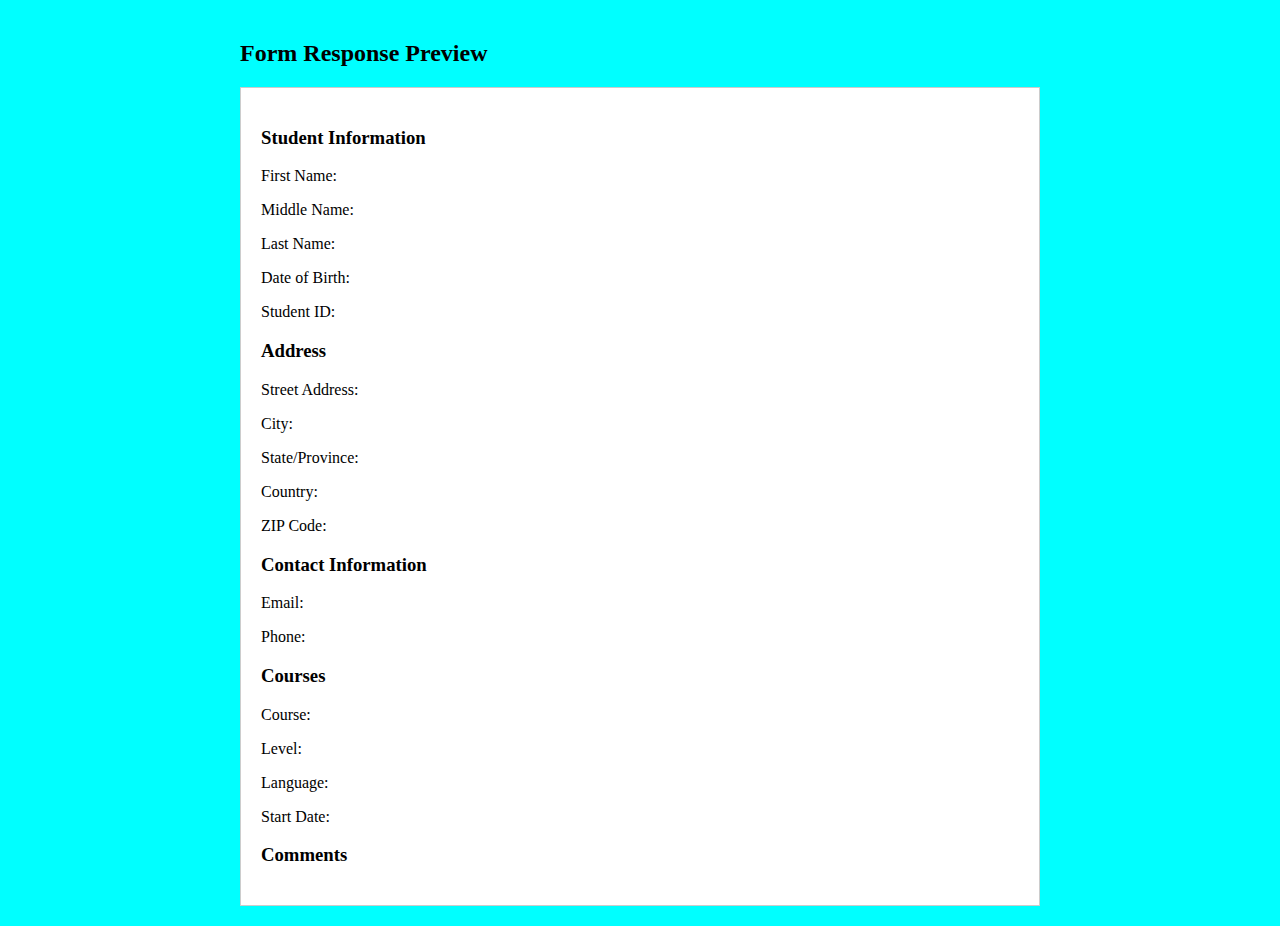
<file: FormDisplay/index.html>
<!DOCTYPE html>
<html lang="en">
<head>
    <meta charset="UTF-8">
    <meta http-equiv="X-UA-Compatible" content="IE=edge">
    <meta name="viewport" content="width=device-width, initial-scale=1.0">
    <title>Form Response Preview</title>
    <link rel="stylesheet" href="style.css">
</head>
<body>
    <div class="preview-container">
        <h2>Form Response Preview</h2>
        <div class="response-container"></div>
    </div>

    <script src="script.js"></script>
</body>
</html>
</file>
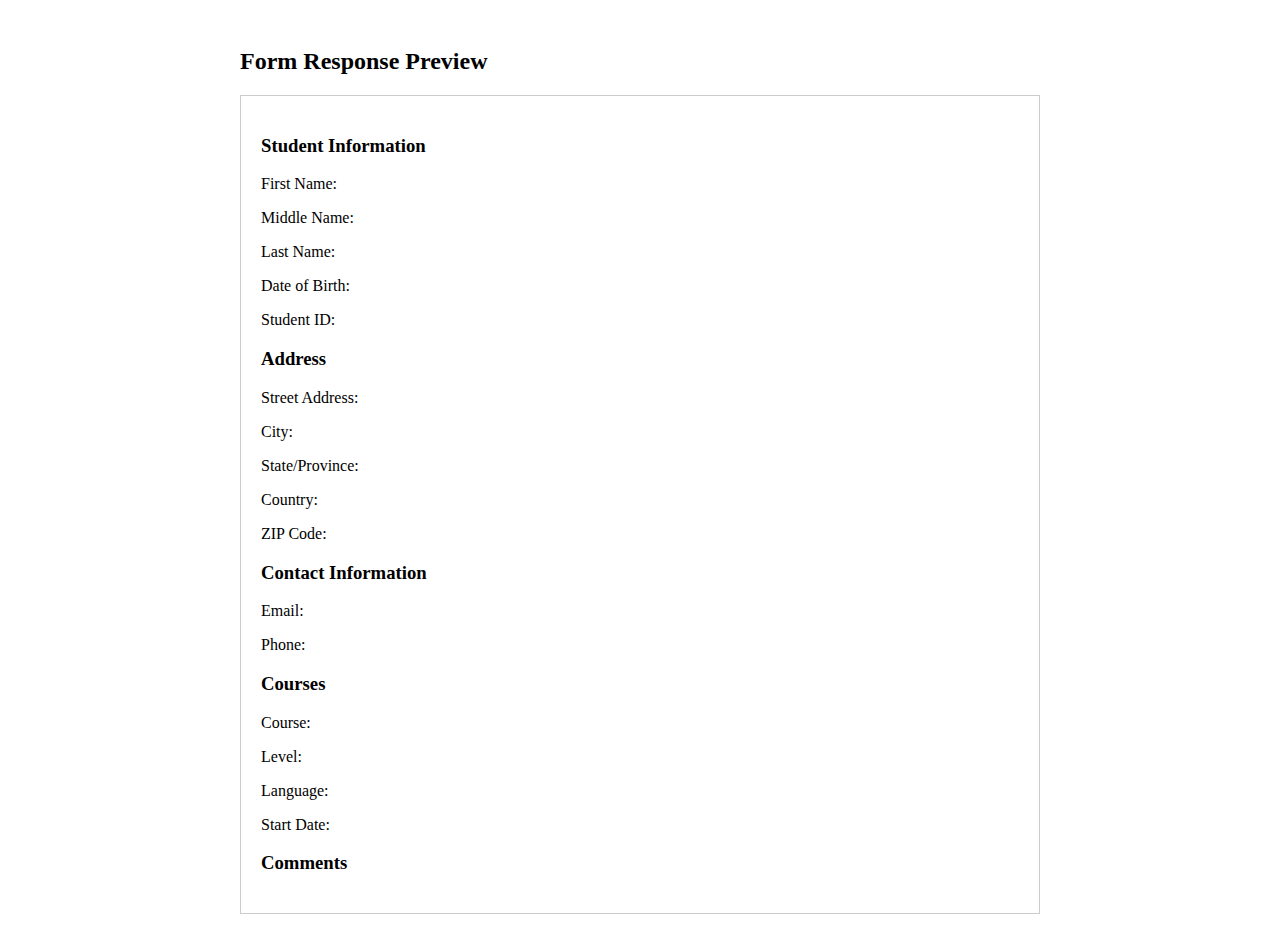
<file: FormDisplay/formDisplay.html>
<!DOCTYPE html>
<html lang="en">
<head>
    <meta charset="UTF-8">
    <meta http-equiv="X-UA-Compatible" content="IE=edge">
    <meta name="viewport" content="width=device-width, initial-scale=1.0">
    <title>Form Response Preview</title>
    <link rel="stylesheet" href="formDisplay.css">
</head>
<body>
    <div class="preview-container">
        <h2>Form Response Preview</h2>
        <div class="response-container"></div>
    </div>

    <script src="formDisplay.js"></script>
</body>
</html>
</file>
<file: FormDisplay/style.css>
.preview-container {
    max-width: 800px;
    margin: 0 auto;
    padding: 20px;
}

.response-container {
    border: 1px solid #ccc;
    padding: 20px;
    margin-top: 20px;
    background-color: white;
}

body {
    margin: 0;
    padding: 0;
    background-color: aqua;
}
</file>
<file: FormDisplay/formDisplay.css>
.preview-container {
    max-width: 800px;
    margin: 0 auto;
    padding: 20px;
}

.response-container {
    border: 1px solid #ccc;
    padding: 20px;
    margin-top: 20px;
}
</file>
